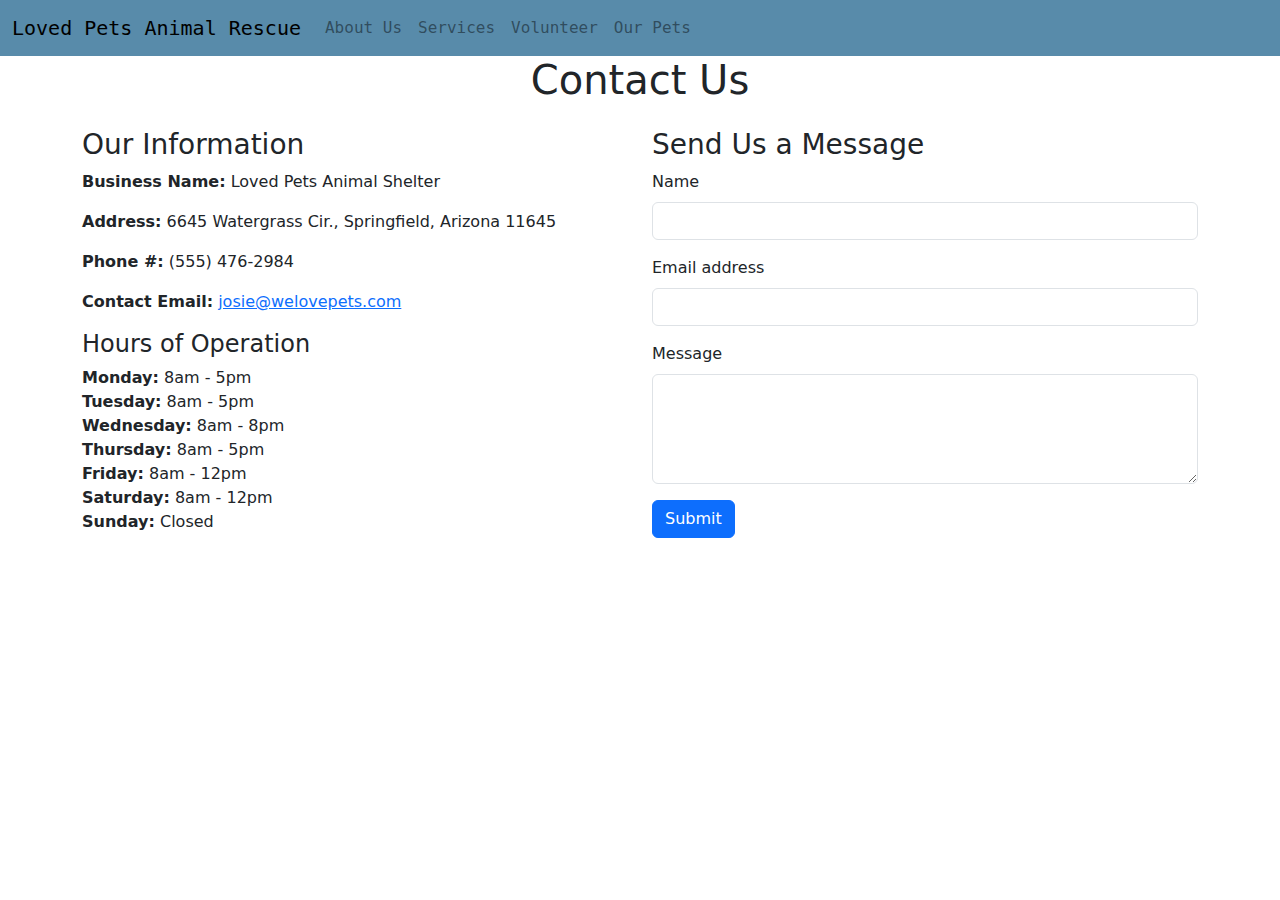
<file: contact.html>
<!DOCTYPE html>
<html lang="en">
<head>
    <meta charset="UTF-8">
    <meta name="viewport" content="width=device-width, initial-scale=1.0">
    <title>Loved Pets Animal Rescue</title>
    <link href="https://cdn.jsdelivr.net/npm/bootstrap@5.3.0/dist/css/bootstrap.min.css" rel="stylesheet">
    <link rel="stylesheet" href="stylesheet.css">
    
</head>
<body>

<!--navbar-->
<nav class="navbar navbar-expand-lg navbar-light ">
    <div class="container-fluid">
        <a class="navbar-brand" href="index.html">Loved Pets Animal Rescue</a>
        <button class="navbar-toggler" type="button" data-bs-toggle="collapse" data-bs-target="#navbarSupportedContent"
            aria-controls="navbarSupportedContent" aria-expanded="false" aria-label="Toggle navigation">
            <span class="navbar-toggler-icon"></span>
        </button>
        <div class="collapse navbar-collapse" id="navbarSupportedContent">
            <ul class="navbar-nav me-auto mb-2 mb-lg-0">
                <li class="nav-item">
                    <a class="nav-link" href="about.html">About Us</a>
                </li>
                <li class="nav-item">
                    <a class="nav-link" href="services.html" target="none">Services</a>
                </li> 
                <li class="nav-item"> 
                    <a class="nav-link" href="help.html">Volunteer</a>
                </li>
                <li class="nav-item"> 
                    <a class="nav-link" href="pets.html">Our Pets</a>
                </li>
            </ul>
        </div>
    </div>
</nav>

<!-- Contact Section -->
<section class="contact-section">
    <div class="container">
      <h1 class="text-center mb-4">Contact Us</h1>

      <div class="row">
        <!-- Contact Information -->
        <div class="col-md-6">
          <h3>Our Information</h3>
          <p><strong>Business Name:</strong> Loved Pets Animal Shelter</p>
          <p><strong>Address:</strong> 6645 Watergrass Cir., Springfield, Arizona 11645</p>
          <p><strong>Phone #:</strong> (555) 476-2984</p>
          <p><strong>Contact Email:</strong> <a href="mailto:josie@welovepets.com">josie@welovepets.com</a></p>

          <h4>Hours of Operation</h4>
          <ul class="list-unstyled">
            <li><strong>Monday:</strong> 8am - 5pm</li>
            <li><strong>Tuesday:</strong> 8am - 5pm</li>
            <li><strong>Wednesday:</strong> 8am - 8pm</li>
            <li><strong>Thursday:</strong> 8am - 5pm</li>
            <li><strong>Friday:</strong> 8am - 12pm</li>
            <li><strong>Saturday:</strong> 8am - 12pm</li>
            <li><strong>Sunday:</strong> Closed</li>
          </ul>
        </div>

        <!-- Contact Form -->
        <div class="col-md-6">
          <h3>Send Us a Message</h3>
          <form>
            <div class="mb-3">
              <label for="name" class="form-label">Name</label>
              <input type="text" class="form-control" id="name" required>
            </div>

            <div class="mb-3">
              <label for="email" class="form-label">Email address</label>
              <input type="email" class="form-control" id="email" required>
            </div>

            <div class="mb-3">
              <label for="message" class="form-label">Message</label>
              <textarea class="form-control" id="message" rows="4" required></textarea>
            </div>

            <button type="submit" class="btn btn-primary">Submit</button>
          </form>
        </div>
      </div>
    </div>
  </section>

  <!-- Bootstrap 5 JS -->
  <script src="https://cdn.jsdelivr.net/npm/bootstrap@5.3.0-alpha1/dist/js/bootstrap.bundle.min.js"></script>


</body>
</html>
</file>
<file: stylesheet.css>
.burger{
    background-color:#EDE8DC;
  }
  .navbar{
    background-color :#588baa;
    font-family: 'Georgia', monospace; 
    font-weight: 400;
  } 
  
  .nav-link{ opacity: 0.7;}
  .nav-link:hover {
    background-color:#40647a; 
    opacity: 1;
    color:#A5B68D !important; 
  }


.volunteer-steps li {
    margin-bottom: 0.5rem;
}

#header1{
    height: 900px;
    width: 100%;
    background-size:cover;
    text-align: center;
    font-family: 'Georgia', monospace; 
  }
  
  
    .img-thumbnail{
    height: 50px;
    width: 50%;
    position:center;
    }
  
/* General Colors */
:root {
    --primary-color: #87695f;
    --secondary-color: #f1d9bd;
    --accent-color: #7bb4bd;
    --text-color: #333;
    --background-color: #f1d9bd;
}

/* Hero Section */
.hero {
    background-image:url("https://www.saveapetil.org/wp-content/uploads/2022/03/volunteer-slide-640x500.jpg");
    background-color: var(--primary-color);
    color: var(--secondary-color);
    padding: 10rem 1rem;
    text-align: center;
}

/* Section Titles */
.section-title {
    color: var(--primary-color);
    border-bottom: 2px solid var(--accent-color);
    display: inline-block;
    margin-bottom: 1rem;
    padding-bottom: 0.25rem;
}

/* Volunteer Steps */
.volunteer-steps li {
    margin-bottom: 0.5rem;
}

/* Buttons */
.custom-btn {
    background-color: var(--accent-color);
    color: #fff;
    border: none;
}

.custom-btn:hover {
    background-color: var(--primary-color);
    color: var(--secondary-color);
}

/* Footer */
.footer {
    background-color: var(--primary-color);
    color: var(--secondary-color);
    margin-top: 3rem;
}


/* Target images in the Services section */
.services img {
    width: 120%; /* Increase width slightly */
    height: auto; /* Maintain aspect ratio */
    margin: 10px auto; /* Add some space around the images */
    display: block; /* Center the images */
    border-radius: 5px; /* Optional: Add rounded corners */
    box-shadow: 0 4px 6px rgba(0, 0, 0, 0.1); /* Optional: Add shadow for better visuals */
  }
  
  /* Adjust container or grid layout if needed */
  .services {
    display: flex; /* Ensure images align properly */
    gap: 20px; /* Space between images */
    justify-content: center; /* Center align all images */
  }
  
  img {
    max-height: 200px; /* Set a maximum height */
    object-fit: cover; /* Ensure images maintain proportions */
    margin-bottom: 15px; /* Add spacing below images */
  }
  


  #services {
    background-color: #ffffff;
  }
  
  h2 {
    color: #40647a;
  }
  
  .service-card {
    background-color: #f8f9fa;
    border-radius: 8px;
    box-shadow: 0 2px 5px rgba(0, 0, 0, 0.1);
    padding: 20px;
    text-align: center;
    transition: transform 0.3s ease;
  }
  
  .service-card:hover {
    transform: translateY(-10px);
  }
  
  .service-card h3 {
    color: #40647a;
    font-size: 1.5rem;
    margin-bottom: 15px;
  }
  
  .service-card p {
    color: #588baa;
    font-size: 1rem;
    margin-bottom: 20px;
  }
  
  .service-card .btn-primary {
    background-color: #40647a;
    border: none;
  }
  
  .service-card .btn-primary:hover {
    background-color: #588baa;
  }
  
  footer {
    background-color: #40647a;
  }
  
  footer p {
    color: #ffffff;
    margin: 0;
  }
  
  @media (max-width: 768px) {
    .service-card {
      margin-bottom: 20px;
    }
  }

  #gallery {
    background-color: #ffffff;
  }
  
  h2 {
    color: #40647a;
  }
  
  .gallery-item {
    overflow: hidden;
    border-radius: 8px;
    box-shadow: 0 2px 5px rgba(0, 0, 0, 0.1);
    transition: transform 0.3s ease, box-shadow 0.3s ease;
  }
  
  .gallery-item:hover {
    transform: scale(1.05);
    box-shadow: 0 4px 15px rgba(0, 0, 0, 0.2);
  }
  
  .gallery-item img {
    transition: transform 0.3s ease;
  }
  
  .gallery-item:hover img {
    transform: scale(1.1);
  }
  
  footer {
    background-color: #40647a;
  }
  
  footer p {
    color: #ffffff;
    margin: 0;
  }
  
  @media (max-width: 768px) {
    .gallery-item {
      margin-bottom: 20px;
    }
  }
</file>
